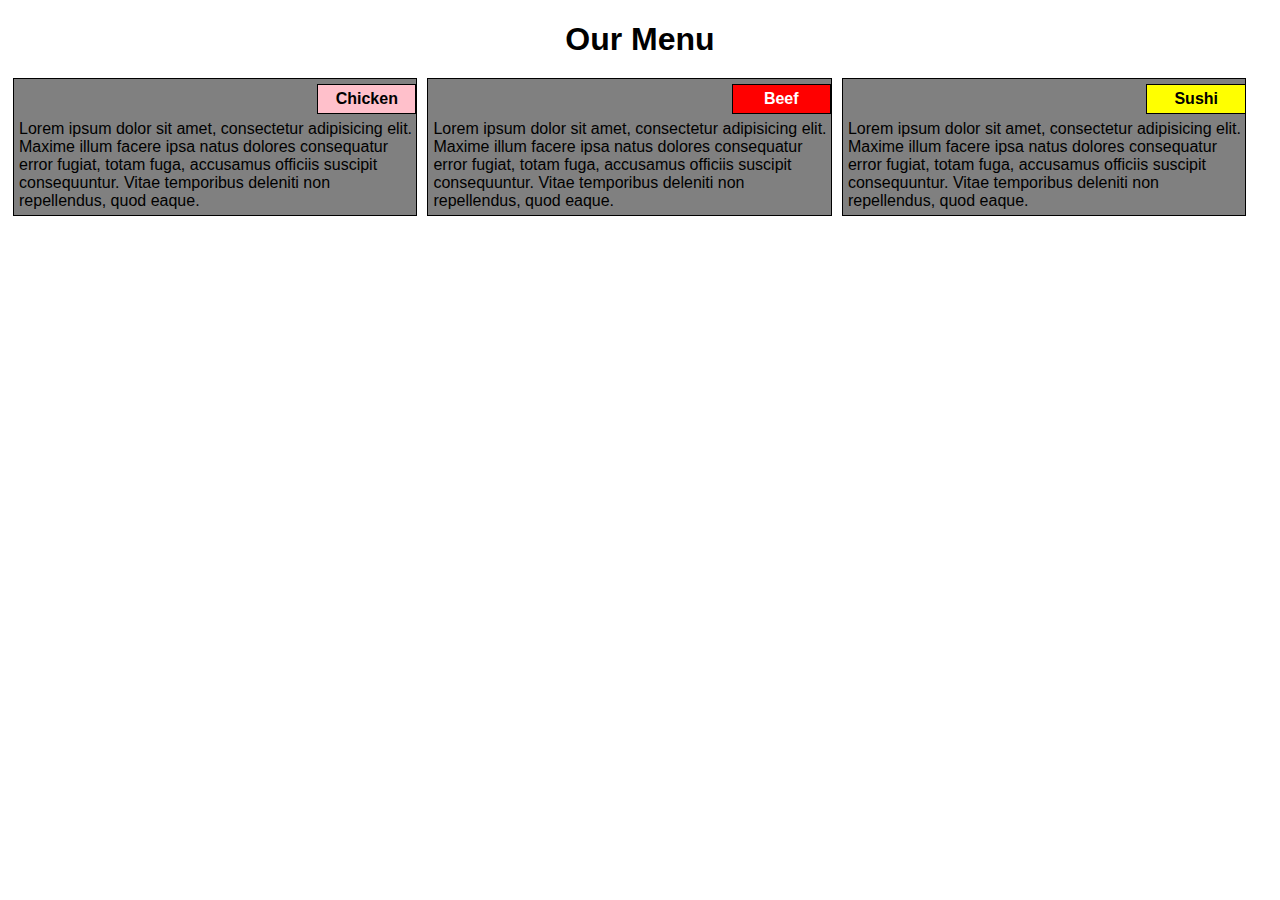
<file: assignment2/index.html>
<!DOCTYPE html>
<html lang="en">
<head>
    <meta charset="UTF-8">
    <meta http-equiv="X-UA-Compatible" content="IE=edge">
    <meta name="viewport" content="width=device-width, initial-scale=1.0">
    <title>Assignment solution of module 2</title>
    <link rel="stylesheet" href="style.css">
    
</head>
<body>
    <h1>
        Our Menu
    </h1>
    <div class="container-fluid">
        <div class="row">
            <div class="col-md-6 col-lg-4 col-sm-12">
                <div class="it1">
                    Chicken
                </div><br><br>
                Lorem ipsum dolor sit amet, consectetur adipisicing elit. Maxime illum facere ipsa natus dolores consequatur error fugiat, totam fuga, accusamus officiis suscipit consequuntur. Vitae temporibus deleniti non repellendus, quod eaque.
            </div>
            <div class="col-md-6 col-lg-4 col-sm-12" >
                <div class="it2">
                    Beef
                </div><br><br>
                 Lorem ipsum dolor sit amet, consectetur adipisicing elit. Maxime illum facere ipsa natus dolores consequatur error fugiat, totam fuga, accusamus officiis suscipit consequuntur. Vitae temporibus deleniti non repellendus, quod eaque.
            </div>
            <div class="col-lg-4 col-md-5 col-sm-12">
                <div class="it3">
                    Sushi
                </div><br><br>
                Lorem ipsum dolor sit amet, consectetur adipisicing elit. Maxime illum facere ipsa natus dolores consequatur error fugiat, totam fuga, accusamus officiis suscipit consequuntur. Vitae temporibus deleniti non repellendus, quod eaque.
            </div>
        </div>
    </div>
    
</body>
</html>
</file>
<file: assignment2/style.css>
* {
  box-sizing: border-box;
  font-family: "Comic Sans MS", cursive, sans-serif;
}
h1 {
  margin-bottom: 15px;
  text-align: center;
}

.row {
  width: 100%;
}
.row>div{
    background-color: grey;
    border: 1px solid black;
    margin: 5px 5px 5px 5px;
    padding: 5px 0px 5px 5px;
    text-align: left;


}
.it1{
    border: 1px solid black;
    width: 25%;
    padding: 5px;
    background-color: pink;
    text-align: center;
    font-weight: bold;
    margin-bottom: 5px;
    float: right;
    overflow: none;
    position: relative;
    margin-right: 0;
}
.it2{
    border: 1px solid black;
    padding: 5px;
    background-color: red;
    color: white;
    text-align: center;
    width: 25%;
    font-weight: bold;
    margin-bottom: 5px;

    float: right;
    overflow: none;
    position: relative;
    margin-right: 0;
}
.it3{
    border: 1px solid black;
    border-right: 0;
    padding: 5px 5px 5px 5px;
    background-color: yellow;
    color: black;
    text-align: center;
    width: 25%;
    font-weight: bold;
    margin-bottom: 5px;
    float: right;
    overflow: none;
    position: relative;
    margin-right: 0;
}
@media (min-width: 992px) {
  .col-lg-1, .col-lg-2, .col-lg-3, .col-lg-4, .col-lg-5, .col-lg-6, .col-lg-7, .col-lg-8, .col-lg-9, .col-lg-10, .col-lg-11, .col-lg-12 {
    float: left;
  }
  .col-lg-4 {
    width: 32%;
  }
}

/********** Medium devices only **********/
@media (min-width: 768px) and (max-width: 992px) {
  .col-md-1, .col-md-2, .col-md-3, .col-md-4, .col-md-5, .col-md-6, .col-md-7, .col-md-8, .col-md-9, .col-md-10, .col-md-11, .col-md-12 {
    float: left;
    border: 1px solid green;
  }
  .col-md-5 {
    width: 97%;
  }
  .col-md-6 {
    width: 48%;
  }

}
</file>
